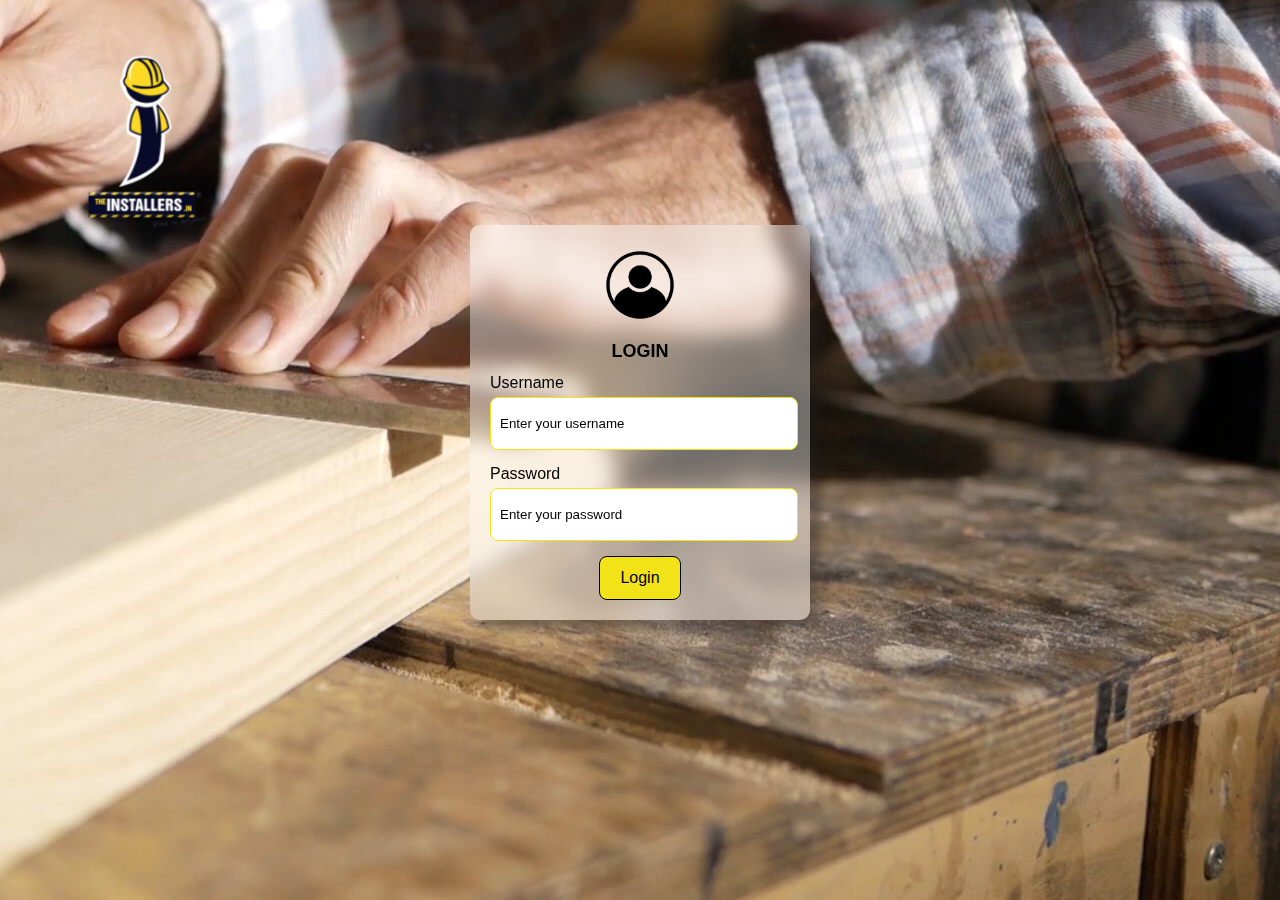
<file: index.html>
<!DOCTYPE html>
<html lang="en">
<head>
  <meta charset="UTF-8">
  <meta name="viewport" content="width=device-width, initial-scale=1.0">
  <link rel="stylesheet" href="installer.css">
  <title>Login Form</title>
</head>
<body>
  <div class="split-screen">
    <video autoplay muted loop id="bg-video">
      <source src="videos/aniee.mp4" type="video/mp4">
      Your browser does not support the video tag.
    </video>
    <div class="logo-left">
      <img src="images/installers-icon.png" alt="Another Logo">
    </div>
    <div class="container">
      <div class="logo">
        <img src="images/log.png" alt="Logo">
      </div>
      <h1>LOGIN</h1>
      <form class="login-form">
        <div class="input-container">
          <label for="username">Username</label>
          <input type="text" id="username" name="username" placeholder="Enter your username" class="input-field">
        </div>
        <div class="input-container">
          <label for="password">Password</label>
          <input type="password" id="password" name="password" placeholder="Enter your password" class="input-field">
        </div>
        <div class="loginbtns">
          <button type="submit">Login</button>
        </div>
      </form>
    </div>
  </div>
</body>
</html>
</file>
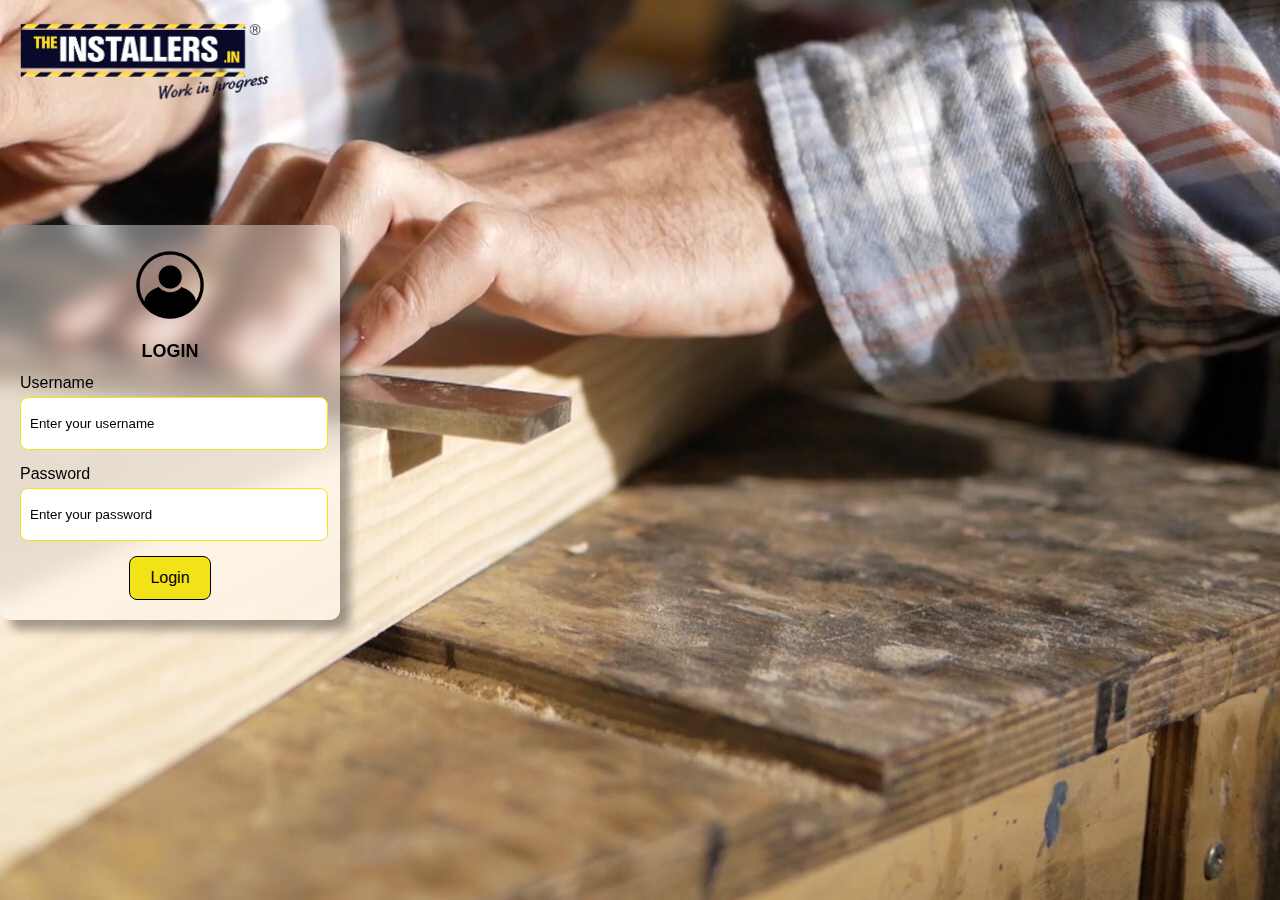
<file: installer.html>
<!DOCTYPE html>
<html lang="en">
<head>
  <meta charset="UTF-8">
  <meta name="viewport" content="width=device-width, initial-scale=1.0">
  <link rel="stylesheet" href="installer.css">
  <title>Login Form</title>
</head>
<body>
  <div class="logo-left">
    <img src="images/installer.png" alt="Another Logo">
  </div>
  <div class="split-screen">
    <video autoplay muted loop id="bg-video">
      <source src="videos/aniee.mp4" type="video/mp4">
      Your browser does not support the video tag.
    </video>
    <div class = "left-side">
    <div class="left-top">
      <div class="logo-left">

      </div>
      </div>
    <div class="right-side">
      <div class="container">
        <div class="logo">
          <img src="images/log.png" alt="Logo">
        </div>
        <h1>LOGIN</h1>
        <form class="login-form">
          <div class="input-container">
            <label for="username">Username</label>
            <input type="text" id="username" name="username" placeholder="Enter your username" class="input-field">

          
          
          </div>
          <div class="input-container">
            <label for="password">Password</label>
            <input type="password" id="password" name="password" placeholder="Enter your password" class="input-field">
          </div>
          <div class="loginbtns">
            <button type="submit">Login</button>
          </div>
        </form>
      </div>
    </div>
  </div>
</body>
</html>
</file>
<file: installer.css>
body {
  margin: 0;
  padding: 0;
  font-family: Arial, sans-serif;
}

.split-screen {
  display: flex;
  /* height: 80vhs; */
  position: relative; /* Add position relative */
}

#bg-video {
  position: fixed;
  right: 0;
  bottom: 0;
  min-width: 100%;
  min-height: 100%;
  z-index: -1; 
}

.logo-left {
  position: absolute; /* Add position absolute */
  top: 0; /* Align to top */
  left: 0; /* Align to left */
  padding: 20px; /* Adjust padding as needed */
}

.logo-left img {
  max-width: 250px; 
}

.container {
  width: 300px; /* Adjust container width as needed */
  margin: auto; /* Center horizontally */
  padding: 20px;
  border-radius: 10px;
  box-shadow: 10px 10px 10px rgb(33 31 31 / 40%);
  background-color: rgba(255, 255, 255, 0.4); /* Change opacity */
  border: 0px solid;
  border-color: rgba(0, 0, 0, 0.1);
  backdrop-filter: blur(10px);
  position: relative;
  top:25vh;
}

.logo {
  text-align: center;
  margin-bottom: 10px;
}

.logo img {
  max-width: 80px;
}

h1 {
  text-align: center;
  color: rgb(0, 0, 0);
  font-size: 18px; /* Correct font-size unit */
}

.login-form .input-container {
  margin-bottom: 15px;
  display: flex;
  justify-content: center;
 
  flex-direction: column;
  text-align: left;
}

.login-form label {
  display: block;
  margin-bottom: 5px;
  color: rgb(0, 0, 0);
}

.input-field {
  width: 90%; /* Adjust width */
  color: rgb(0, 0, 0);
  background-color: white;
   padding-top: 2vh;
   padding-bottom: 2vh;
   padding-left: 1vh;
   padding-right: 3vh;
  border-radius: 8px;
  border: 1.2px solid #f2e319;
  transition: background-color 0.3s;
  display: flex;
  justify-content: center;
}

.input-field::placeholder {
  color: rgb(0, 0, 0);
}

.input-field:hover {
  background-color: rgba(0, 0, 0, 0.3);
}

.loginbtns {
  text-align: center;
}

.login-form button {
  max-width: 100%;
  display: inline-block;
  padding: 12px 20px;
  border: 1.2px solid;
  border-radius: 8px;
  background-color: #f2e319;
  color: #000000;
  cursor: pointer;
  font-size: 16px;
}

.login-form button:hover {
  background-color: #313132;
  color: white;
}
/* Media Query for screens at 361px */
 @media only screen and (max-width: 668px) {
  .container {
    width: 265px;
    margin-top: 100px;
    margin-bottom: 8vw;

  }
  .logo-left {
    display: block;
    width: 100%;
    position: absolute;
 
    padding: 0px;
    /* display: flex; */
    text-align: center;
   
}
}
</file>
